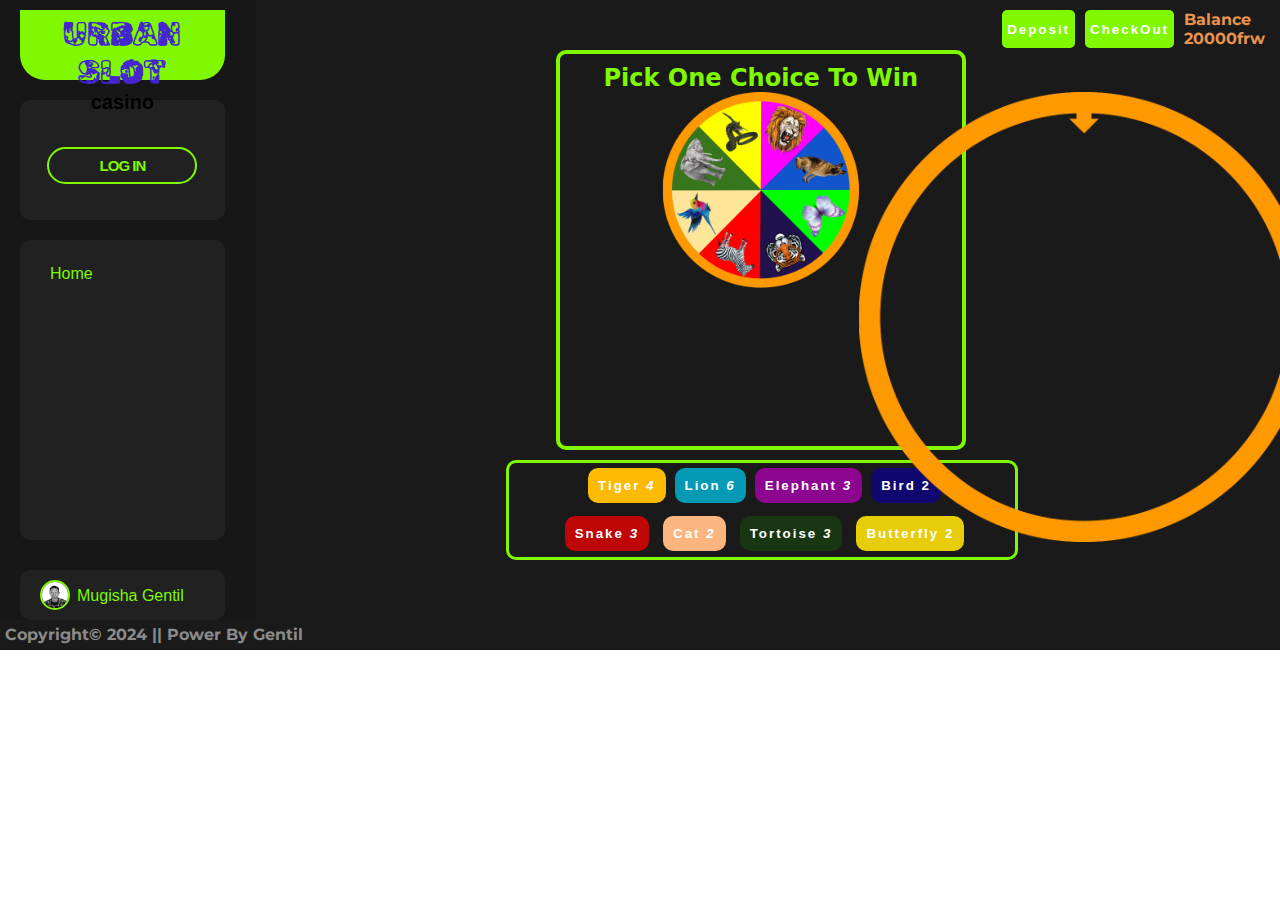
<file: spin projects/index.html>
<!DOCTYPE html>
<html lang="en">
<head>
    <meta charset="UTF-8">
    <meta name="viewport" content="width=device-width, initial-scale=1.0">
    <link rel="preconnect" href="https://fonts.googleapis.com">
<link rel="preconnect" href="https://fonts.gstatic.com" crossorigin>
<link href="https://fonts.googleapis.com/css2?family=Rubik+Glitch+Pop&display=swap" rel="stylesheet">
<link rel="stylesheet" href="https://cdnjs.cloudflare.com/ajax/libs/font-awesome/6.5.1/css/all.min.css" integrity="sha512-DTOQO9RWCH3ppGqcWaEA1BIZOC6xxalwEsw9c2QQeAIftl+Vegovlnee1c9QX4TctnWMn13TZye+giMm8e2LwA==" crossorigin="anonymous" referrerpolicy="no-referrer" />
    <title>Slot</title>
    <link rel="stylesheet"  type="text/css"  href="index.css">
</head>
</head>
<body>
    <!-- First container that cover all page before footer -->
    <div class="container">
        <!-- Left-container start here -->
        <div class="left-container">
           <div class="head">
            <h1 style="color: #4425ce;">URBAN SLOT </h1>
            <h4 class="span">casino</h4>
           </div> 
           <!-- signIn-division-in-left-container -->
           <div class="sigUp-division">
            <i class="fa-solid fa-user"></i><br>
            <button class="button"><span class="signIn-span"><a href="" style="text-decoration: none; color: #7ff800;">LOG IN</a></span></button>
           </div>
           <!-- down-division on sihnIn-start here -->
           <div class="Down-container">
            <i class="fa-solid fa-house"></i>
            <a href="#" class="home-link">Home</a>
           </div>
           <!-- down-division on sihnIn-ending here -->

           <!-- account-division-container-start-here -->
           <div class="account">
            <a href=""><img src="gentil.jpg" class="imageOne"></a>
            <a href="" style="color: #7ff800; text-decoration: none; margin-top: 10px; "><h4 class="right-headOne">Mugisha Gentil</h4></a>
           </div>
           <!-- account-division-container-ending-here -->
        </div>
        <!-- Left-container start here -->

        <!-- right-container start here -->
        <div class="right-container">
        <div class="balance">
            <button class="buttonOne"><a href="" style="text-decoration: none; color: #ffff;">Deposit</a></button>
            <button class="buttonTwo"><a href="" style="text-decoration: none; color: white;">CheckOut</a></button>
            <h4 class="money">Balance<br> <span>20000frw</span></h4>
            <button class="login-for-mobile">LogIn</button>
        </div>
        <!-- slot-spin-part-start-here -->
        <div class="slot-division">
          <h2>Pick One Choice To Win </h2>  
          <img id="image" src="./assets/animals/spinner.png" alt="Spinning Image">
          <img class="overlay-image" src="./assets/animals/winner.png" alt="Overlay Image">
        <script src="index.js"></script>
      <audio autoplay loop>
          <source src="./assets/sounds/happy-loop-6978.mp3" type="audio/mpeg">
          Your browser does not support the audio element.
      </audio>
        </div>
        <!-- slot-spin-part-ending-here -->

        <!-- slot-spin-buttons-start-here -->
        <!-- slot-spin-buttons-start-here -->
        <div class="buttons-part">
            <div class="upper-button">
                <button style="background-color: #fcba03;">Tiger <span><i class="fa-solid fa-xmark">4</i></span></button>
                <button style="background-color: #049ab5;">Lion  <span><i class="fa-solid fa-xmark">6</i></span></button>
                <button style="background-color: #8d0491;">Elephant <span><i class="fa-solid fa-xmark">3</i></span></button>
                <button style="background-color: #10086e;"> Bird <span><i class="fa-solid fa-xmark"></i>2</span></button>
            <div class="lower-button">
                <button style="background-color: #bf0606;">Snake <span><i class="fa-solid fa-xmark">3</i></span></button>
                <button style="background-color: #fcb57e;">Cat  <span><i class="fa-solid fa-xmark">2</i></span></button>
                <button style="background-color: #173611;">Tortoise <span><i class="fa-solid fa-xmark">3</i></span></button>
                <button style="background-color: #e6cc09;">Butterfly <span><i class="fa-solid fa-xmark"></i>2</span></button>
            </div>
        </div>
        <!-- slot-spin-buttons-start-here -->
        <!-- slot-spin-buttons-start-here -->
        </div>
        <!-- right-container start here -->
        </div>
    </div>
             <!-- footer-time-start-here -->
             <footer>
                <h4> Copyright© 2024 || Power By Gentil</h4>
            </footer>
            <!-- footer-time-ending-here -->
            </div>
</body>
</html>
</file>
<file: spin projects/index.css>
@import url('https://fonts.googleapis.com/css2?family=Anton&family=Archivo+Black&family=Bebas+Neue&family=Chivo+Mono&family=Kanit:wght@500&family=Lobster&family=Merriweather:wght@300;700;900&family=Montserrat:wght@100&family=Oswald:wght@200;400;500;600;700&family=Quicksand:wght@300;400;600&family=Roboto:ital,wght@0,100;1,100&family=Rubik+Dirt&family=Rubik+Moonrocks&family=Vina+Sans&display=swap');
*{
    margin: 0;
    padding: 0;
    box-sizing: border-box;
}
/* container all style start here */
.container{
    width: 100%;
    height: auto;
    display: flex;
}
.container.phone-account{
    display: none;
}

/* left-container style */
.left-container{
width: 20%;
height: auto;
color: white;
background-color: #171717;

}
.left-container .head{
    width: 80%;
    height: 70px;
    background-color: #7ff800;
    justify-content: center;
    align-items: center;
    text-align: center;
    color: #0f1e00;
    margin: 10px 0 0 20px;
    border-radius: 0 0 25px 25px;
}
.left-container .head h1{
    font-weight: bold;
    padding-top: 5px;
    font-family: "Rubik Glitch Pop", system-ui;
}
.left-container .head .span{
    font-weight: 600;
    font-size: 20px;
    color: rgb(0, 0, 0);
    padding-bottom: 30px;
    font-family: "Poppins", sans-serif;
    padding-bottom: 10px;
}
/* <!-- signIn-division-in-left-container-style --> */
.sigUp-division{
    width: 80%;
    height: 120px;
    background-color: #212121;
    margin: 20px 0 0 20px;
    text-align: center;
    align-items: center;
    border-radius: 10px;
}
.sigUp-division i{
    font-size: 40px;
    padding: 10px 0 10px 0;
    color: #717171;
}
.sigUp-division button{
    width: 150px;
    padding: 8px;
    border: 2px solid#7ff800;
    border-radius: 25px;
    background-color: #212121;
    color: #7ff800;

}
.signIn-span{
    letter-spacing: -1px;
    font-size: 15px;
    font-weight: bold;
    font-family: "Poppins", sans-serif;
}
/* <!-- down-division on sihnIn-style-start here --> */
.Down-container{
    width: 80%;
    height: 300px;
    background-color: #212121;
    margin: 20px 0 0 20px;
    border-radius: 10px; 
    padding: 25px 0 0 25px;
}
.Down-container i{
    color: #7ff800;
}
.Down-container a{
    text-decoration: none;
    color: #7ff800;
    padding-left: 5px;
    font-family: "Poppins", sans-serif;
}
/* <!-- account-division-container-style-start-here --> */
.account{
    display: flex;
    width: 80%;
    height: 50px;
    background-color: #212121;
    margin: 30px 0 0 20px;
    border-radius: 10px;
    padding-bottom: 10px;

}
.account .imageOne{
    height: 30px;
    width: 30px;
    border: 2px solid #7ff800;
    border-radius: 50%;
    margin-top: 10px;
    margin-left: 20px;
}
.account .right-headOne{
    font-family: "Poppins", sans-serif;
    font-weight: 300;
    margin-top: 7px;
    margin-left: 7px;
}
/* <!-- account-division-container-style-ending-here --> */
/* <!-- down-division on sihnIn-style-ebding here --> */
/* <!-- signIn-division-in-left-container-style-ending-here --> */


/* right-container start here */
/* right-container start here */
/* right-container start here */
.right-container{
    width: 80%;
    height: auto;
    background-color: #1a1a1a;
}
.right-container .login-for-mobile{
    display: none;
}
/* .right-container-Balance */
.balance{
    width: 40%;
    display: flex;
    color: white;
    float: right;
    justify-content: right;
}
.buttonOne{
    padding: 5px;
    background-color: #7ff800;
    margin: 10px 0 0 10px;
    border: none;
    border-radius: 5px;
    color: white;
    font-family: "Poppins", sans-serif;
    letter-spacing: 2px;
    font-weight: bold;
}
.buttonTwo{
    padding: 5px;
    background-color: #7ff800;
    margin: 10px 0 0 10px;
    border: none;
    border-radius: 5px;
    color: white;
    font-family: "Poppins", sans-serif;
    letter-spacing: 2px;
    font-weight: bold;
}
.money{
    margin-right: 15px;
    margin-top: 10px;
    padding-left: 10px;
    color: #e9934c;
    font-family: "Montserrat", sans-serif;
}
/* <!-- slot-spin-part-style-start-here --> */
/* <!-- slot-spin-part-style-start-here --> */
/* <!-- slot-spin-part-style-start-here --> */
.slot-division{
    width: 40%;
    height: 400px;
    border: 4px solid #7ff800;
    border-radius: 10px;
    margin: 50px 0 0 300px;
    text-align: center;
}
.slot-division h2{
    color: aliceblue;
    padding-top: 10px;
    font-family: "Rubik Bubbles", system-ui;
    color: #7ff800;
    font-weight: 2000;
  
}
/* <!-- slot-spinner-part-style-start-here --> */
/* <!-- slot-spinner-part-style-start-here --> */
/* <!-- slot-spinner-part-style-start-here --> */
#image {
    max-width: 100%;
    max-height: 50%;
    animation: spinAnimation linear infinite;
}
.overlay-image {
    position: absolute;
    max-width: 100%;
    max-height: 50%;
    /* top: 0;
    left: 0; */
    /* width: 50%;
    height: 100%; */
}
@keyframes spinAnimation {
    from {
        transform: rotate(0deg);
    }
    to {
        transform: rotate(360deg);
    }
}
/* <!-- slot-spinner-part-style-ending-here --> */
/* <!-- slot-spinner-part-style-ending-here --> */


/* <!-- slot-spin-part-style-ending-here --> */
/* <!-- slot-spin-part-style-ending-here --> */

/* <!-- slot-spin-buttons-start-here --> */
/* <!-- slot-spin-buttons-start-here --> */
.buttons-part{
    width: 50%;
    height: 100px;
    border: 3px solid #7ff800;
    border-radius: 10px;
    margin: 10px 0 0 250px;
    text-align: center;
}
.upper-button button{
    margin-top: 5px;
    margin-left: 5px;
    padding: 10px;
    border: none;
    border-radius: 10px;
    color: rgb(255, 255, 255);
    background-color: #7ff800;
    font-family: "Poppins", sans-serif;
    letter-spacing: 2px;
    font-weight: 600;

}
.upper-button .lower-button{
    margin-top: 8px;
    letter-spacing: 5px;
}
/* <!-- slot-spin-buttons-start-here --> */
/* <!-- slot-spin-buttons-start-here --> */

/* <!-- footer-style-time-start-here --> */
footer{
    width: 100%;
    height: 30px;
    align-items: center;
    color: #8b8b8b;
    background-color: #1a1a1a;
    font-family: "Montserrat", sans-serif;
    padding-top: 5px;
    padding-left: 5px;
    font-weight: 200;
}
/* <!-- footer-style-time-start-here --> */


/* Media-queris-time-start-here */
/* Media-queris-time-start-here */
@media (max-width: 600px){
   /* container all style start here */
.container{
    width: 100%;
    height: auto;
    display: block;
}
.phone-account.login-for-mobile{
    display: block;
background-color: #7ff800;
}
/* left-container style */
.left-container{
    display: none;
    width: 100%;
    height: auto;
    color: white;
    background-color: #171717;
    
    }
/*right-container  */

.right-container{
    width: 100%;
    height: 860px;
    background-color: #1a1a1a;
}
.right-container .login-for-mobile{
    display: block;
    padding: 5px;
    background-color: #7ff800;
    margin: 15px 0 0 5px;
    border: none;
    border-radius: 5px;
    color: white;
    font-family: "Poppins", sans-serif;
    letter-spacing: 1px;
    font-weight: bold;
}
.balance{
    width: 100%;
    display: flex;
    color: white;
    float: left;
    justify-content: left;
}
.buttonOne{
    padding: 5px;
    background-color: #7ff800;
    margin: 15px 0 0 25px;
    border: none;
    border-radius: 5px;
    color: white;
    font-family: "Poppins", sans-serif;
    letter-spacing: 1px;
    font-weight: bold;
}
.buttonTwo{
    padding: 5px;
    background-color: #7ff800;
    margin: 15px 0 0 20px;
    border: none;
    border-radius: 5px;
    color: white;
    font-family: "Poppins", sans-serif;
    letter-spacing: 1px;
    font-weight: bold;
}
.money{
    margin-right: 15px;
    margin-top: 10px;
    padding-left: 10px;
    color: #e9934c;
    font-family: "Montserrat", sans-serif;
}
/* <!-- slot-spin-part-start-here --> */
/* <!-- slot-spin-part-start-here --> */
.slot-division{
    width: 90%;
    height: 420px;
    border: 2px solid #7ff800;
    border-radius: 10px;
    margin: 80px 0 0 15px;
    text-align: center;
}
.slot-division h2{
    color: aliceblue;
    padding-top: 390px;
    font-family: "Rubik Bubbles", system-ui;
    color: #7ff800;
    font-weight: 1000;
  
}
.buttons-part{
    width: 90%;
    height: 100px;
    border: 2px solid #7ff800;
    border-radius: 10px;
    margin: 30px 0 0 17px;
    text-align: center;
}
.upper-button button{
    margin-top: 10px;
    margin-left: 2px;
    padding: 5px;
    border: none;
    border-radius: 10px;
    color: rgb(255, 255, 255);
    background-color: #7ff800;
    font-family: "Poppins", sans-serif;
    letter-spacing: 1px;
    font-weight: 500;

}
.upper-button .lower-button{
    margin-top: 3px;
    letter-spacing: 2px;
}
/* <!-- account-division-container-style-start-here --> */
.account{
    display: none;
    width: 80%;
    height: 50px;
    background-color: #212121;
    margin: 30px 0 0 20px;
    border-radius: 10px;
    padding-bottom: 10px;

}
.account .imageOne{
    height: 30px;
    width: 30px;
    border: 2px solid #7ff800;
    border-radius: 50%;
    margin-top: 10px;
    margin-left: 20px;
}
.account .right-headOne{
    font-family: "Poppins", sans-serif;
    font-weight: 300;
    margin-top: 7px;
    margin-left: 7px;
}
/* <!-- account-division-container-style-ending-here --> */
}

@media (min-width: 601px) and (max-width: 850px){
 .container{
    width: 90%;
    height: auto;
    display: flex;
}

/* left-container style */
.left-container{
width: 40%;
height: auto;
color: white;
background-color: #171717;

}

.left-container .head{
    width: 90%;
    height: 70px;
    background-color: #7ff800;
    justify-content: center;
    align-items: center;
    text-align: center;
    color: #0f1e00;
    margin: 10px 0 0 20px;
    border-radius: 0 0 25px 25px;
}
.left-container .head h1{
    font-weight: bold;
    padding-top: 3px;
    font-family: "Rubik Glitch Pop", system-ui;
}
.left-container .head .span{
    font-weight: 600;
    font-size: 15px;
    color: rgb(0, 0, 0);
    padding-bottom: 25px;
    font-family: "Poppins", sans-serif;
    /* padding-bottom: 10px; */
}
/* <!-- signIn-division-in-left-container-style --> */
.sigUp-division{
    width: 90%;
    height: 120px;
    background-color: #212121;
    margin: 20px 0 0 20px;
    text-align: center;
    align-items: center;
    border-radius: 10px;
}
.sigUp-division i{
    font-size: 40px;
    padding: 10px 0 10px 0;
    color: #717171;
}
.sigUp-division button{
    width: 150px;
    padding: 8px;
    border: 2px solid#7ff800;
    border-radius: 25px;
    background-color: #212121;
    color: #7ff800;

}
.signIn-span{
    letter-spacing: -1px;
    font-size: 15px;
    font-weight: bold;
    font-family: "Poppins", sans-serif;
}
/* <!-- down-division on sihnIn-style-start here --> */
.Down-container{
    width: 90%;
    height: 300px;
    background-color: #212121;
    margin: 20px 0 0 20px;
    border-radius: 10px; 
    padding: 25px 0 0 25px;
}
.Down-container i{
    color: #7ff800;
}
.Down-container a{
    text-decoration: none;
    color: #7ff800;
    padding-left: 5px;
    font-family: "Poppins", sans-serif;
}
/* <!-- account-division-container-style-start-here --> */
.account{
    display: flex;
    width: 90%;
    height: 50px;
    background-color: #212121;
    margin: 30px 0 0 20px;
    border-radius: 10px;
    padding-bottom: 10px;

}
/* <!-- account-division-container-style-ending-here --> */
/* <!-- down-division on sihnIn-style-ebding here --> */
/* <!-- signIn-division-in-left-container-style-ending-here --> */

/* right-container start here */
/* right-container start here */
.right-container{
    width: 60%;
    height: auto;
    background-color: #1a1a1a;
}
/* .right-container-Balance */
.balance{
    width: 50%;
    display: flex;
    color: white;
    float: right;
    justify-content: right;
}
.right-container .login-for-mobile{
    display: none;
    padding: 5px;
    background-color: #7ff800;
    margin: 15px 0 0 5px;
    border: none;
    border-radius: 5px;
    color: white;
    font-family: "Poppins", sans-serif;
    letter-spacing: 1px;
    font-weight: bold;
}
.buttonOne{
    padding: 5px;
    background-color: #7ff800;
    margin: 15px 0 0 10px;
    border: none;
    border-radius: 5px;
    color: white;
    font-family: "Poppins", sans-serif;
    letter-spacing: 1px;
    font-weight: bold;
}
.buttonTwo{
    padding: 5px;
    background-color: #7ff800;
    margin: 15px 0 0 15px;
    border: none;
    border-radius: 5px;
    color: white;
    font-family: "Poppins", sans-serif;
    letter-spacing: 1px;
    font-weight: bold;
}
.money{
    margin-right: 15px;
    margin-top: 15px;
    padding-left: 10px;
    color: #e9934c;
    font-family: "Montserrat", sans-serif;
}
/* <!-- slot-spin-part-style-start-here --> */
.slot-division{
    width: 80%;
    height: 400px;
    border: 4px solid #7ff800;
    border-radius: 10px;
    margin: 70px 0 0 60px;
    text-align: center;
}
.slot-division h2{
    color: aliceblue;
    padding-top: 10px;
    font-family: "Rubik Bubbles", system-ui;
    color: #7ff800;
    font-weight: 2000;
  
}
/* <!-- slot-spin-part-style-ending-here --> */
/* <!-- slot-spin-part-style-ending-here --> */

/* <!-- slot-spin-buttons-start-here --> */
.buttons-part{
    width: 85%;
    height: 110px;
    border: 3px solid #7ff800;
    border-radius: 10px;
    margin: 15px 0 0 47px;
    text-align: center;
}
.upper-button button{
    margin-top: 10px;
    margin-left: 3px;
    padding: 7px;
    border: none;
    border-radius: 10px;
    color: rgb(255, 255, 255);
    background-color: #7ff800;
    font-family: "Poppins", sans-serif;
    letter-spacing: 1px;
    font-weight: 600;

}
.upper-button .lower-button{
    margin-top: 8px;
    letter-spacing: 3px;
}
.phone-account.login-for-mobile{
    display: none;
}

}
</file>
